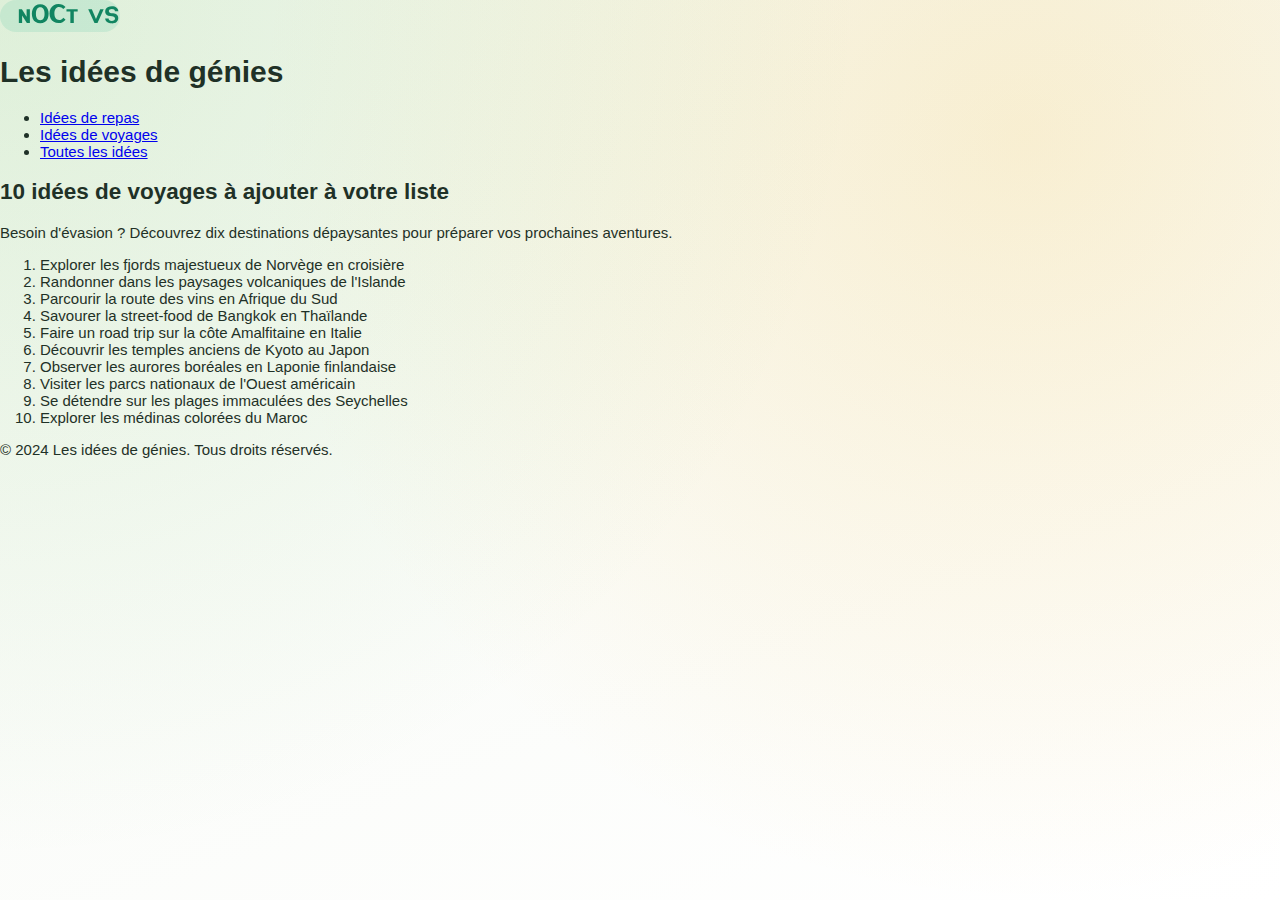
<file: voyages.html>
<!DOCTYPE html>
<html lang="fr">
<head>
  <meta charset="UTF-8">
  <meta name="viewport" content="width=device-width, initial-scale=1.0">
  <title>Les idées de génies - Voyages inspirants</title>
  <link rel="stylesheet" href="styles.css">
</head>
<body>
  <header>
    <div class="header-content">
      <div class="branding">
        <img src="logo.svg" alt="Logo Les idées de génies">
        <h1>Les idées de génies</h1>
      </div>
      <nav aria-label="Navigation principale">
        <ul>
          <li><a href="index.html">Idées de repas</a></li>
          <li><a class="current" href="voyages.html">Idées de voyages</a></li>
          <li><a href="idees.html">Toutes les idées</a></li>
        </ul>
      </nav>
    </div>
  </header>

  <main>
    <h2>10 idées de voyages à ajouter à votre liste</h2>
    <p class="lead">Besoin d'évasion ? Découvrez dix destinations dépaysantes pour préparer vos prochaines aventures.</p>
    <ol class="ideas-list">
      <li>Explorer les fjords majestueux de Norvège en croisière</li>
      <li>Randonner dans les paysages volcaniques de l'Islande</li>
      <li>Parcourir la route des vins en Afrique du Sud</li>
      <li>Savourer la street-food de Bangkok en Thaïlande</li>
      <li>Faire un road trip sur la côte Amalfitaine en Italie</li>
      <li>Découvrir les temples anciens de Kyoto au Japon</li>
      <li>Observer les aurores boréales en Laponie finlandaise</li>
      <li>Visiter les parcs nationaux de l'Ouest américain</li>
      <li>Se détendre sur les plages immaculées des Seychelles</li>
      <li>Explorer les médinas colorées du Maroc</li>
    </ol>
  </main>

  <footer>
    &copy; 2024 Les idées de génies. Tous droits réservés.
  </footer>
</body>
</html>
</file>
<file: styles.css>
:root {
  --bg-gradient-start: #f5f8f2;
  --bg-gradient-end: #ffffff;
  --primary-text: #1f3127;
  --secondary-text: #53645a;
  --accent-green: #59be47;
  --accent-forest: #234f32;
  --accent-yellow: #f5b726;
  --card-bg: rgba(255, 255, 255, 0.9);
  --glass-border: rgba(35, 79, 50, 0.08);
  --shadow-soft: rgba(28, 63, 42, 0.14);
  --shadow-strong: rgba(28, 63, 42, 0.22);
  --transition: 200ms ease;
  font-size: clamp(15px, 1.05vw, 18px);
}

* {
  box-sizing: border-box;
}

body {
  margin: 0;
  font-family: "Poppins", "Segoe UI", sans-serif;
  background: radial-gradient(circle at top left, rgba(89, 190, 71, 0.15), transparent 55%),
    radial-gradient(circle at 80% 15%, rgba(245, 183, 38, 0.18), transparent 60%),
    linear-gradient(160deg, var(--bg-gradient-start), var(--bg-gradient-end));
  color: var(--primary-text);
  min-height: 100vh;
  position: relative;
  overflow-x: hidden;
}

[data-animate-on-load] {
  opacity: 0;
  transform: translateY(24px);
  transition: opacity 520ms ease, transform 520ms ease;
}

[data-animate-on-load].is-visible {
  opacity: 1;
  transform: none;
}

.background-accent {
  position: fixed;
  width: clamp(180px, 35vw, 420px);
  aspect-ratio: 1 / 1;
  filter: blur(80px);
  opacity: 0.4;
  z-index: 0;
}

.background-accent--one {
  top: -10vh;
  left: -6vw;
  background: rgba(89, 190, 71, 0.18);
}

.background-accent--two {
  bottom: -16vh;
  right: -12vw;
  background: rgba(245, 183, 38, 0.2);
}

.top-bar {
  position: sticky;
  top: 0;
  z-index: 10;
  background: #fff;
  box-shadow: 0 10px 30px rgba(12, 22, 16, 0.12);
}

.top-bar__inner {
  display: flex;
  align-items: center;
  justify-content: space-between;
  padding: clamp(0.9rem, 2vw, 1.4rem) clamp(1.5rem, 4vw, 3rem);
  gap: 1.5rem;
}

.top-bar__brand {
  display: inline-flex;
  align-items: center;
}

.top-bar__brand img {
  display: block;
  height: clamp(32px, 5vw, 42px);
  width: auto;
}

.top-bar__actions {
  display: flex;
  align-items: center;
  gap: 0.75rem;
}

.ghost-button {
  border: 1px solid rgba(0, 68, 44, 0.18);
  background: #fff;
  color: var(--accent-forest);
  padding: 0.55rem 1.4rem;
  border-radius: 14px;
  font-weight: 600;
  letter-spacing: 0.01em;
  box-shadow: 0 8px 16px rgba(0, 0, 0, 0.08);
  cursor: pointer;
  transition: transform var(--transition), box-shadow var(--transition), background var(--transition), border-color var(--transition);
}

.ghost-button:hover,
.ghost-button:focus-visible {
  transform: translateY(-1px);
  background: rgba(89, 190, 71, 0.12);
  border-color: rgba(0, 68, 44, 0.28);
  box-shadow: 0 14px 24px rgba(0, 68, 44, 0.18);
  outline: none;
}

.ghost-button--pill {
  border-radius: 999px;
}

.main-layout {
  padding: clamp(1rem, 3vw, 3rem) clamp(1.5rem, 6vw, 5rem) clamp(2rem, 5vw, 4rem);
  position: relative;
  z-index: 1;
}

.hero {
  display: grid;
  gap: clamp(2rem, 5vw, 4rem);
  grid-template-columns: repeat(auto-fit, minmax(280px, 1fr));
  align-items: center;
}

.hero__intro {
  display: flex;
  flex-direction: column;
  gap: clamp(1.25rem, 2vw, 2rem);
}

.hero__title {
  font-size: clamp(2.4rem, 4vw, 3.3rem);
  line-height: 1.1;
  margin: 0;
  display: flex;
  flex-direction: column;
  gap: 0.25em;
}

.hero__title span:nth-child(2) {
  color: var(--accent-forest);
  display: inline-flex;
  align-items: center;
  gap: 0.4rem;
}

.hero__title span:nth-child(2)::after {
  content: "";
  display: inline-block;
  width: 40px;
  height: 4px;
  border-radius: 999px;
  background: linear-gradient(90deg, var(--accent-green), var(--accent-yellow));
}

.hero__subtitle {
  margin: 0;
  font-size: clamp(1.1rem, 1.4vw, 1.35rem);
  font-weight: 600;
  color: var(--accent-forest);
}

.service-panel {
  background: var(--card-bg);
  border: 1px solid var(--glass-border);
  border-radius: 28px;
  padding: clamp(1.5rem, 3vw, 2.5rem);
  box-shadow: 0 32px 60px var(--shadow-soft);
  display: flex;
  flex-direction: column;
  gap: clamp(1.5rem, 3vw, 2.75rem);
  backdrop-filter: blur(14px);
}

.service-panel__product,
.service-panel__services {
  display: flex;
  flex-direction: column;
  gap: 1rem;
}

.service-panel__title {
  margin: 0 0 0.75rem;
  font-size: 0.95rem;
  font-weight: 700;
  letter-spacing: 0.06em;
  text-transform: uppercase;
  color: rgba(35, 79, 50, 0.65);
}

.service-panel__input-group {
  display: flex;
  flex-direction: column;
  gap: 0.5rem;
}

.service-panel__label {
  margin: 0;
  font-size: 0.95rem;
  font-weight: 700;
  letter-spacing: 0.06em;
  text-transform: uppercase;
  color: rgba(35, 79, 50, 0.65);
}

.search-field__input {
  height: 60px;
  max-height: 60px;
  padding: 0.75rem 1rem;
  border-radius: 5px;
  border: 1px solid rgba(89, 190, 71, 0.35);
  background: rgba(255, 255, 255, 0.95);
  font-size: 1rem;
  font-weight: 600;
  letter-spacing: 0.04em;
  color: var(--primary-text);
  box-shadow: inset 0 1px 0 rgba(255, 255, 255, 0.5);
}

.search-field__input:focus {
  border-color: var(--accent-green);
  box-shadow: 0 0 0 0.25rem rgba(89, 190, 71, 0.2);
  background: #fff;
}

.service-panel__divider {
  position: relative;
  display: flex;
  align-items: center;
  justify-content: center;
  gap: 1rem;
  font-weight: 700;
  color: rgba(35, 79, 50, 0.5);
}

.service-panel__divider::before,
.service-panel__divider::after {
  content: "";
  flex: 1;
  height: 1px;
  background: linear-gradient(to right, transparent, rgba(35, 79, 50, 0.18), transparent);
}

.service-panel__divider span {
  display: inline-flex;
  align-items: center;
  justify-content: center;
  min-width: 3rem;
}

.product-preview {
  display: none;
  margin-top: 0;
}

.product-preview.is-visible {
  display: block;
}

.product-preview__card {
  display: flex;
  align-items: center;
  gap: 1rem;
  padding: 1rem 1.2rem;
  border-radius: 20px;
  background: rgba(255, 255, 255, 0.9);
  border: 1px solid rgba(35, 79, 50, 0.08);
  box-shadow: 0 20px 40px rgba(28, 63, 42, 0.14);
}

.product-preview__thumbnail {
  width: 72px;
  height: 72px;
  border-radius: 16px;
  overflow: hidden;
  background: rgba(89, 190, 71, 0.12);
  flex-shrink: 0;
}

.product-preview__thumbnail img {
  width: 100%;
  height: 100%;
  object-fit: cover;
  display: block;
}

.product-preview__details {
  display: grid;
  gap: 0.2rem;
}

.product-preview__name {
  margin: 0;
  font-size: 1.05rem;
  font-weight: 700;
}

.product-preview__category {
  margin: 0;
  font-weight: 600;
  color: rgba(35, 79, 50, 0.6);
}

.product-preview__ean {
  margin: 0;
  font-size: 0.9rem;
  font-weight: 600;
  color: rgba(35, 79, 50, 0.5);
}

.service-panel__services {
  display: flex;
  flex-direction: column;
  gap: 1rem;
}

.service-grid {
  display: grid;
  gap: 1rem;
  grid-template-columns: repeat(auto-fit, minmax(220px, 1fr));
}

.service-card {
  position: relative;
  --mouse-x: 50%;
  --mouse-y: 50%;
  border-radius: 24px;
  padding: 1.5rem 1.7rem;
  color: var(--accent-forest);
  background: linear-gradient(135deg, rgba(245, 248, 242, 0.95), rgba(255, 255, 255, 0.8));
  border: 1px solid rgba(35, 79, 50, 0.08);
  box-shadow: 0 18px 42px rgba(28, 63, 42, 0.14);
  overflow: hidden;
  display: flex;
  flex-direction: column;
  gap: 1.5rem;
  transition: transform 240ms ease, box-shadow 240ms ease, opacity 520ms ease;
}

.service-card::before {
  content: "";
  position: absolute;
  inset: 0;
  border-radius: inherit;
  background: radial-gradient(220px circle at var(--mouse-x) var(--mouse-y), rgba(89, 190, 71, 0.18), transparent 70%);
  opacity: 0;
  transition: opacity 280ms ease;
}

.service-card::after {
  content: "";
  position: absolute;
  width: 160%;
  height: 160%;
  top: -40%;
  right: -60%;
  background: radial-gradient(circle, rgba(245, 183, 38, 0.28), transparent 60%);
  opacity: 0;
  transition: opacity 300ms ease;
}

.service-card h2 {
  margin: 0;
  font-size: 1.2rem;
  line-height: 1.3;
}

.service-card button {
  align-self: flex-start;
  border: none;
  background: var(--accent-green);
  color: #fff;
  font-weight: 700;
  padding: 0.65rem 1.4rem;
  border-radius: 999px;
  cursor: pointer;
  box-shadow: 0 10px 20px rgba(89, 190, 71, 0.25);
  transition: transform var(--transition), box-shadow var(--transition), background var(--transition);
}

.service-card button:hover,
.service-card button:focus-visible {
  transform: translateY(-2px);
  box-shadow: 0 12px 24px rgba(89, 190, 71, 0.35);
  background: var(--accent-forest);
  outline: none;
}

.service-card:hover,
.service-card:focus-within {
  transform: translateY(-6px) scale(1.01);
  box-shadow: 0 24px 52px rgba(28, 63, 42, 0.22);
}

.service-card:hover::before,
.service-card:focus-within::before {
  opacity: 1;
}

.service-card:hover::after,
.service-card:focus-within::after {
  opacity: 1;
}

.service-card--repair {
  background: linear-gradient(135deg, rgba(89, 190, 71, 0.25), rgba(255, 255, 255, 0.8));
}

.service-card--order {
  background: linear-gradient(135deg, rgba(63, 140, 93, 0.22), rgba(255, 255, 255, 0.82));
}

.service-card--defect {
  background: linear-gradient(135deg, rgba(245, 183, 38, 0.28), rgba(255, 255, 255, 0.86));
}

.hero__visual {
  display: flex;
  justify-content: center;
}

.photo-card {
  width: min(420px, 100%);
  aspect-ratio: 4 / 5;
  border-radius: 36px;
  padding: 1.1rem;
  background: linear-gradient(160deg, rgba(89, 190, 71, 0.25), rgba(245, 183, 38, 0.22));
  box-shadow: 0 40px 70px var(--shadow-strong);
  position: relative;
  overflow: hidden;
}

.photo-card::before {
  content: "";
  position: absolute;
  inset: 1.1rem;
  border-radius: 28px;
  border: 1px solid rgba(255, 255, 255, 0.45);
  z-index: 2;
  pointer-events: none;
}

.photo-card__image {
  position: absolute;
  inset: 1.1rem;
  border-radius: 28px;
  width: calc(100% - 2.2rem);
  height: calc(100% - 2.2rem);
  object-fit: cover;
  display: block;
  filter: saturate(105%);
  transform: scale(1.02);
  transition: transform 600ms ease;
}

.photo-card:hover .photo-card__image {
  transform: scale(1.06);
}

.brand-slider {
  margin-top: clamp(1rem, 3vw, 2rem);
  padding-inline: clamp(0.5rem, 3vw, 1.5rem);
}

.brand-slider__track {
  display: grid;
  grid-auto-flow: column;
  grid-auto-columns: minmax(120px, 1fr);
  gap: clamp(1rem, 2.5vw, 2rem);
  padding: clamp(0.75rem, 2vw, 1.5rem);
  border-radius: 22px;
  background: rgba(255, 255, 255, 0.9);
  border: 1px solid rgba(35, 79, 50, 0.08);
  box-shadow: 0 24px 48px rgba(28, 63, 42, 0.12);
  overflow-x: auto;
  scroll-snap-type: x mandatory;
}

.brand-slider__track::-webkit-scrollbar {
  height: 6px;
}

.brand-slider__track::-webkit-scrollbar-thumb {
  background: rgba(35, 79, 50, 0.24);
  border-radius: 999px;
}

.brand-slider__item {
  display: flex;
  align-items: center;
  justify-content: center;
  padding: clamp(0.75rem, 2vw, 1.5rem);
  background: rgba(245, 248, 242, 0.9);
  border-radius: 18px;
  box-shadow: inset 0 0 0 1px rgba(35, 79, 50, 0.08);
  scroll-snap-align: center;
  min-height: 96px;
  transition: transform var(--transition), box-shadow var(--transition);
}

.brand-slider__item:hover,
.brand-slider__item:focus-visible {
  transform: translateY(-4px);
  box-shadow: inset 0 0 0 1px rgba(35, 79, 50, 0.14), 0 16px 34px rgba(28, 63, 42, 0.2);
}

.brand-slider__item img {
  max-width: 140px;
  width: 100%;
  height: auto;
}

.footer {
  padding: clamp(2rem, 4vw, 3.5rem) clamp(1.5rem, 6vw, 5rem) clamp(3rem, 6vw, 4.5rem);
  position: relative;
  z-index: 1;
}

.footer__info {
  display: grid;
  gap: clamp(1.5rem, 3vw, 3rem);
  grid-template-columns: repeat(auto-fit, minmax(240px, 1fr));
  background: var(--card-bg);
  border-radius: 28px;
  padding: clamp(1.6rem, 3vw, 2.6rem);
  border: 1px solid var(--glass-border);
  box-shadow: 0 28px 56px rgba(28, 63, 42, 0.18);
  backdrop-filter: blur(16px);
}

.footer__help h2,
.footer__highlight h2 {
  margin: 0 0 1rem;
  font-size: 1.2rem;
}

.footer__help ul {
  list-style: none;
  padding: 0;
  margin: 0;
  display: grid;
  gap: 0.35rem;
  color: var(--secondary-text);
  font-weight: 600;
}

.footer__highlight p {
  margin: 0;
  color: var(--secondary-text);
  line-height: 1.6;
  font-weight: 600;
}

.footer__brand {
  margin-top: clamp(1.5rem, 3vw, 2.75rem);
  font-size: clamp(2rem, 4vw, 2.8rem);
  font-weight: 800;
  letter-spacing: 0.15em;
  text-align: right;
  color: rgba(35, 79, 50, 0.5);
}

@media (max-width: 900px) {
  .product-preview__card {
    align-items: flex-start;
  }
}

@media (max-width: 640px) {
  .top-bar__inner {
    flex-direction: column;
    align-items: stretch;
    gap: 1rem;
    padding-inline: clamp(1rem, 6vw, 2rem);
  }

  .top-bar__actions {
    justify-content: space-between;
    width: 100%;
  }

  .hero__title {
    font-size: clamp(2.1rem, 8vw, 2.8rem);
  }

  .service-panel {
    border-radius: 22px;
    padding: 1.5rem;
  }

  .product-preview__card {
    flex-direction: column;
    align-items: stretch;
    text-align: left;
  }

  .service-card {
    border-radius: 18px;
  }

  .footer__brand {
    text-align: center;
  }
}
</file>
